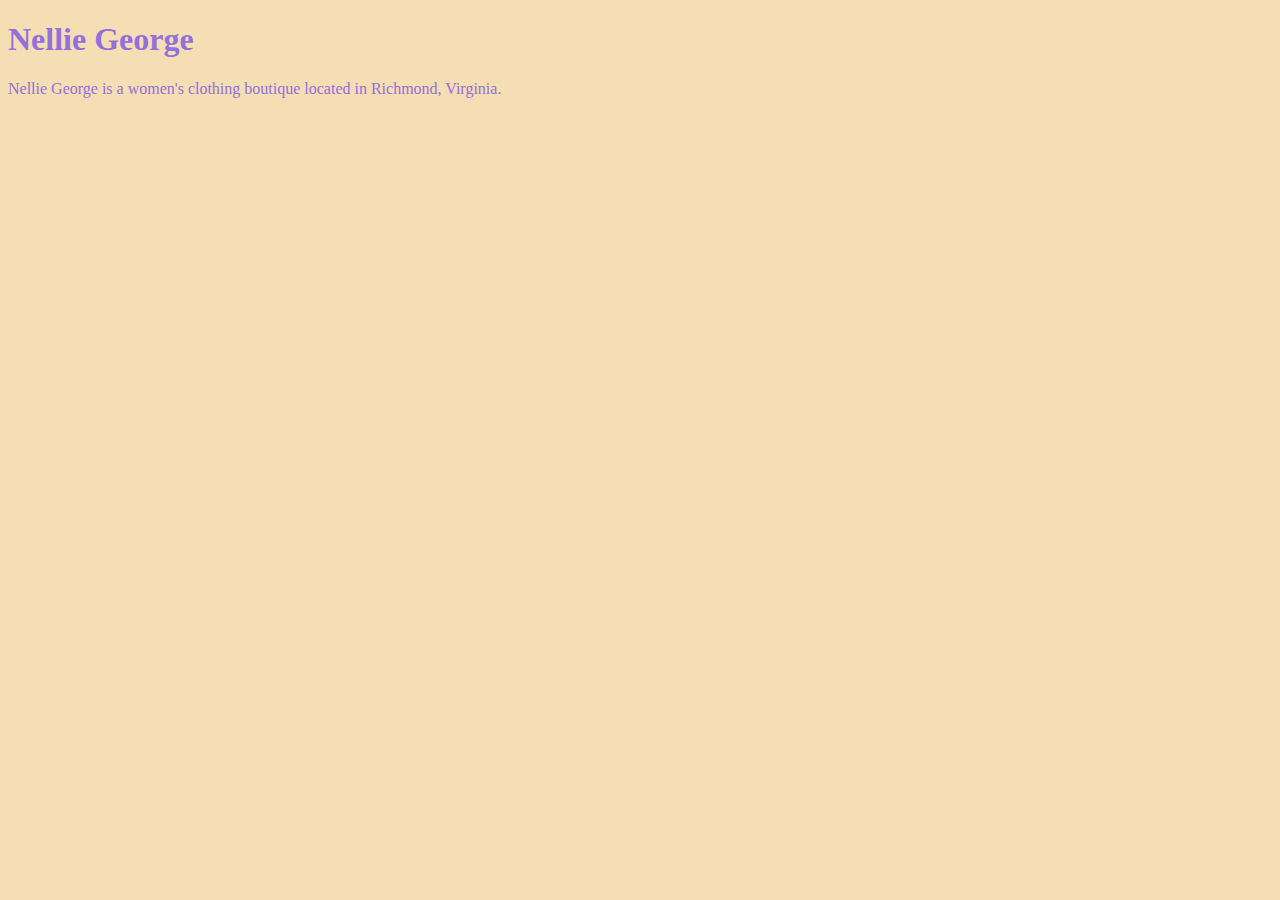
<file: unit_1/index.html>
<!DOCTYPE html>
<html>
<head>
<link rel="stylesheet" type="text/css" href="css/style.css">
	<title>Nellie George</title>
</head>
<body>

<h1>Nellie George</h1>
<p>Nellie George is a women's clothing boutique located in Richmond, Virginia.</p>

</body>
</html>
</file>
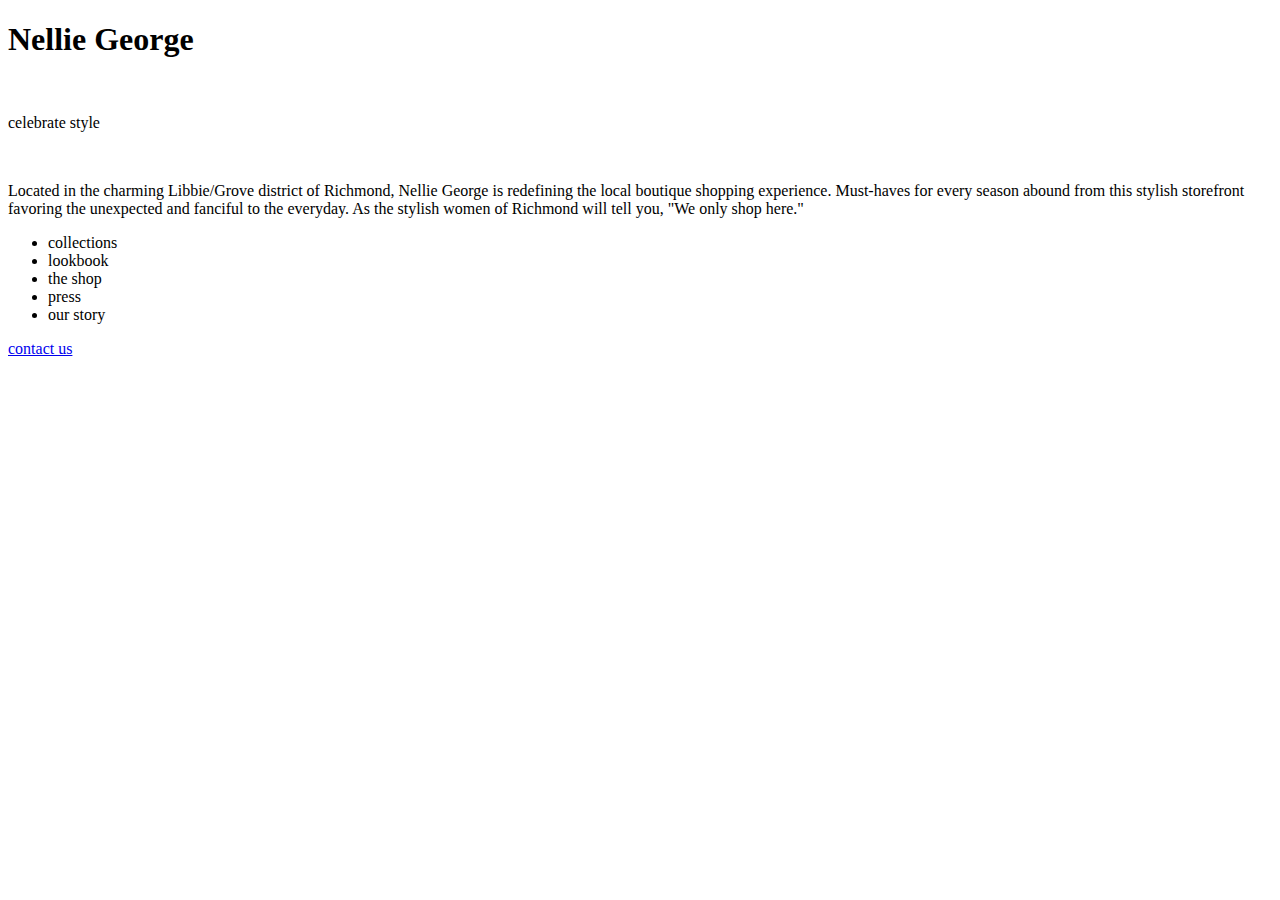
<file: unit_3/index.html>
<!DOCTYPE html>
<html>
<head>
<link rel="stylesheet" type="style/css" href="css/style.css">
	<title>"Nellie George"</title>
</head>
<body>
	<h1>Nellie George</h1>
<br>

	<p id="slogan"> celebrate style</p>

	<br>

<p> Located in the charming Libbie/Grove district of Richmond, Nellie George is redefining the local boutique shopping experience.  Must-haves for every season abound from this stylish storefront favoring the unexpected and fanciful to the everyday.  As the stylish women of Richmond will tell you, "We only shop here."</p>

<ul>
<li> collections </li>
<li> lookbook </li>
<li> the shop </li>
<li> press </li>
<li> our story </li>
</ul>

<a href="mailto:samanthamolgren@gmail.com">contact us</a>



</body>
</html>
</file>
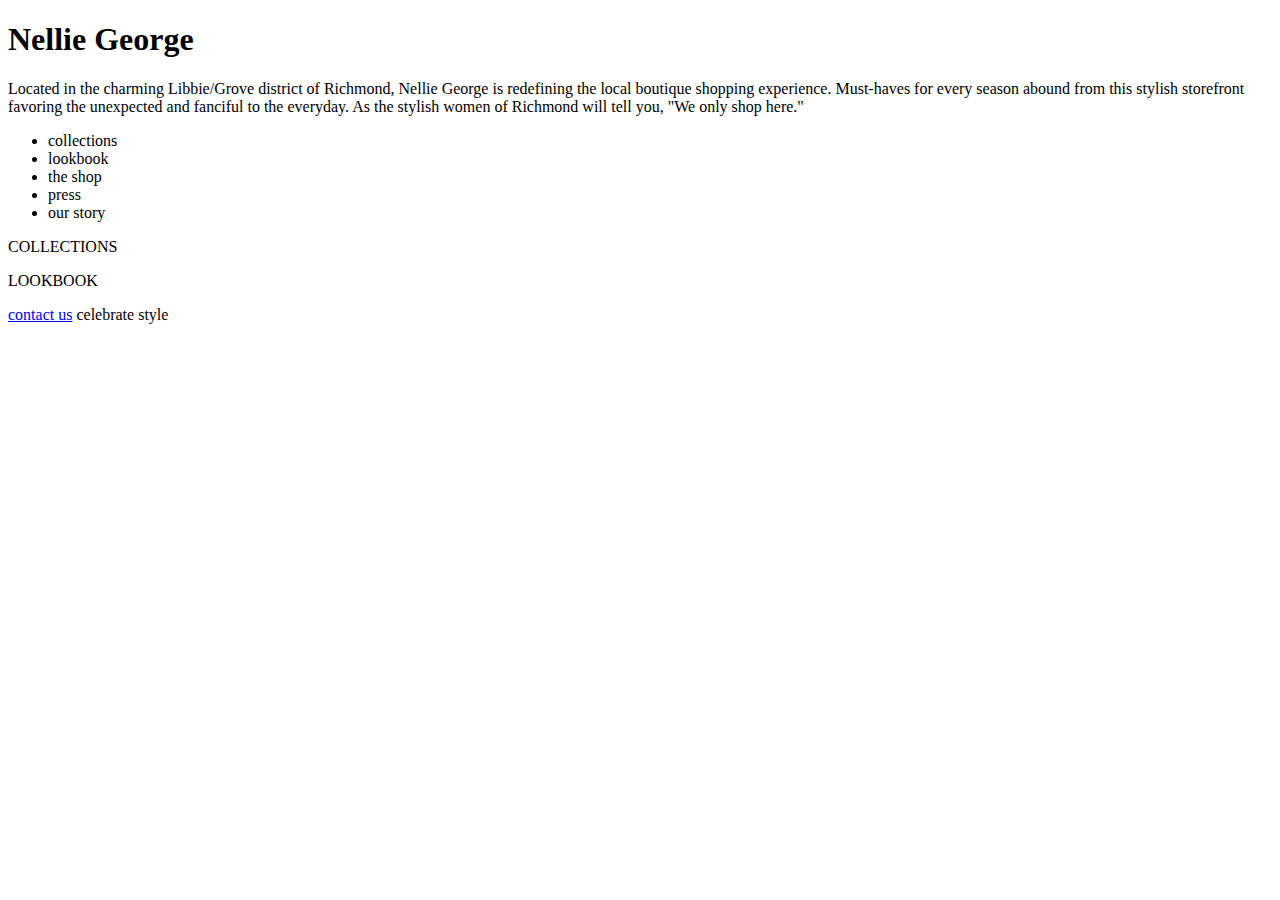
<file: unit_5/index.html>
<!DOCTYPE html>
<html>
	<head>
		<title>"Nellie George"</title>
<link rel="stylesheet" type="style/css" href="css/style.css">

	</head>

	<body>
		<div id="wrapper">
			<header>
				<h1>Nellie George</h1>
			</header>

	
	<article class="collections">
	</article>

	<article class="lookbook">
	</article>

	<article class="shop">


		 <p>Located in the charming Libbie/Grove district of Richmond, Nellie George is redefining the local boutique shopping experience.  Must-haves for every season abound from this stylish storefront favoring the unexpected and fanciful to the everyday.  As the stylish women of Richmond will tell you, "We only shop here." </p>

		 </article>



	<article class="press">
	</article>


<nav>
<ul>
<li> collections </li>
<li> lookbook </li>
<li> the shop </li>
<li> press </li>
<li> our story </li>
</ul>
</nav>

<section id="two_column" class="clearfix">
	<article id= "collections">
	<p>COLLECTIONS</p>
	</article>

	<article id="lookbook">
	<p>LOOKBOOK</p>
	</article>

	</section>



<footer>
	<a href="mailto:samanthamolgren@gmail.com">contact us</a>

	<id="slogan"> celebrate style </id>

</footer>

</div>


</body>

</html>
</file>
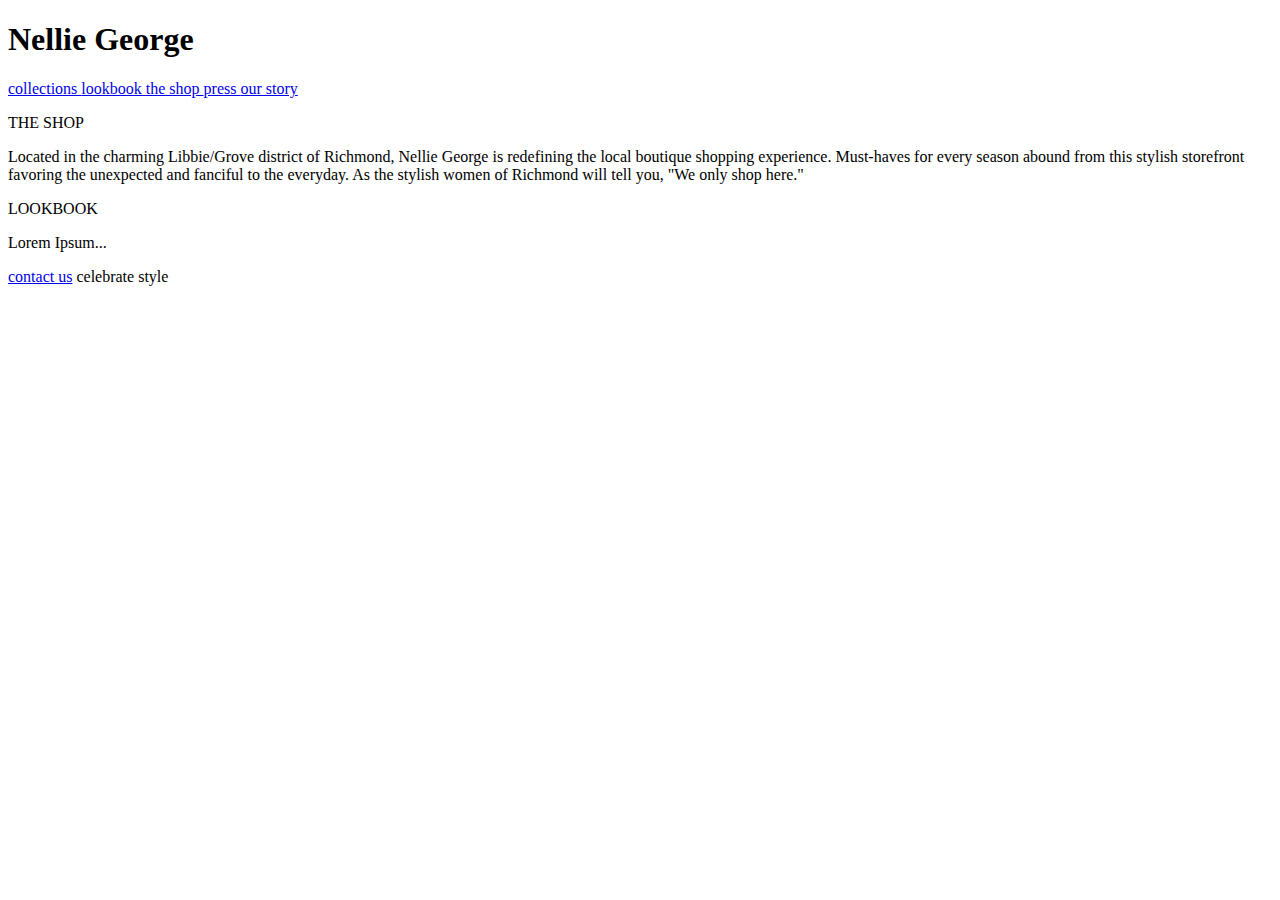
<file: unit_6/index.html>
<!DOCTYPE html>
<html>
	<head>
		<title>"Nellie George"</title>
<link rel="stylesheet" type="style/css" href="css/style.css">

	</head>

	<body>
		<div id="wrapper">
			<header>
				<h1>Nellie George</h1>
			</header>

			</div>



<nav>
<a href="#"> collections </a>
<a href="#"> lookbook </a>
<a href="#"> the shop </a>
<a href="#"> press </a>
<a href="#"> our story </a>
</nav>

<section id="two_column" class="clearfix">
	<article id= "left">
	<p>THE SHOP</p>
	<p>Located in the charming Libbie/Grove district of Richmond, Nellie George is redefining the local boutique shopping experience.  Must-haves for every season abound from this stylish storefront favoring the unexpected and fanciful to the everyday.  As the stylish women of Richmond will tell you, "We only shop here."</p>
	</article>

	<article id="right">
	<p>LOOKBOOK</p>
	<p>Lorem Ipsum...</p>
	</article>

	</section>



<footer>
	<a href="mailto:samanthamolgren@gmail.com">contact us</a>

	<id="slogan"> celebrate style </id>

</footer>


</body>

</html>
</file>
<file: unit_1/css/style.css>
body {
	background-color: wheat;
}

h1,p {
	color: mediumpurple;
}
</file>
<file: unit_3/css/style.css>
body {
	text-align: center;
	background-image: url(../images/dressing_rooms.jpg);
	background-color: #fff;
	background-size: cover;
	background-repeat: no-repeat;
	font-family: "Snell Roundhand", "Trebuchet MS", Helvetica, sans-serif; 

}

h1 {
	color: #FF9F67;
	padding-top: 40px;
	font-size: 150px;

}


#slogan {
	color: #3CD8E7;
	font-size: 72px;
	padding-top: 100px;
	padding-bottom: 50px;
}

p {
	color: #3E207F;
	font-size: 34px;
	padding-top: 100px;
}
ul {
	list-style: none;
	color:#3E207F;
	font-size: 30px;
}

a {
	color:#3E207F;
	font-size: 24px;
	text-decoration: none;
}
a:hover {
	color:#3CD8E7;
	font-size: 24px;


}
</file>
<file: unit_5/css/style.css>
@import url(https://fonts.googleapis.com/css?family=Parisienne);
@import url(https://fonts.googleapis.com/css?family=Open+Sans+Condensed:300);

header {
	background-color: #FFED74;
	border: 1px black solid;
	padding: 20px;
}

nav {
	background-color: #E8C66A;
	border: 1px black solid;
	padding: 20px;
}

article {
	background-color: #E89C6C;
}

#shop {
	color: #3E207F;
	font-size: 2em;
	padding-top: 100px;
	font-family: 'Open Sans Condensed', sans-serif;

}

footer {
	background-color: #FF957E;
	border: 1px black solid;
	padding: 20px;
}

body {
	text-align: center;
	background-image: url(../images/dressing_rooms.jpg);
	background-color: #fff;
	background-size: cover;
	background-repeat: no-repeat;



h1 {
	color: #FF9F67;
	padding-top: 40px;
	font-size: 10em;
	font-family: 'Parisienne', cursive; 
	text-align: center;

	

}


#slogan {
	color: #3CD8E7;
	font-size: 6em;
	font-family: 'Parisienne', cursive;
}

p {
	color: #3E207F;
	font-size: 2em;
	padding-top: 100px;
	font-family: 'Open Sans Condensed', sans-serif;
}
ul {
	list-style: none;
	color:#3E207F;
	font-size: 2em;
	font-family: 'Open Sans Condensed', sans-serif;
}

a {
	color:#3E207F;
	font-size: 2em;
	text-decoration: none;
	font-family: 'Open Sans Condensed', sans-serif;
	text-align: center;
}
a:hover {
	color:#3CD8E7;
	font-size: 2em;


}
</file>
<file: unit_6/css/style.css>
@import url(https://fonts.googleapis.com/css?family=Parisienne);
@import url(https://fonts.googleapis.com/css?family=Open+Sans+Condensed:300);

header {
	background-color: #FFED74;
	border: 1px black solid;
	padding: 20px;
	font-family: 'Parisienne', cursive; 
}

nav {
	background-color: #E8C66A;
	border: 1px black solid;
	padding: 20px;
	text-decoration: none;
}


#shop {
	font-size: 2em;
	padding-top: 100px;
	font-family: 'Open Sans Condensed', sans-serif;
	background-image: url(../images/dressing_rooms.jpg);

}

footer {
	background-color: #FF957E;
	border: 1px black solid;
	padding: 20px;
}




h1 {
	color: #FF9F67;
	padding-top: 40px;
	font-size: 10em;
	font-family: 'Parisienne', cursive; 
	text-align: center;

	

}


#slogan {
	color: #3CD8E7;
	font-size: 6em;
	font-family: 'Parisienne', cursive;
}

p {
	color: #3E207F;
	font-size: 2em;
	padding-top: 100px;
	font-family: 'Open Sans Condensed', sans-serif;
}

ul {
	list-style: none;
	color:#3E207F;
	font-size: 2em;
	font-family: 'Open Sans Condensed', sans-serif;
}

a {
	color:#3E207F;
	font-size: 2em;
	text-decoration: none;
	font-family: 'Open Sans Condensed', sans-serif;
	text-align: center;
}

a:hover {
	color:#3CD8E7;
	font-size: 2em;


}

#two_column {
	background-color: #FFB7CF;
	border: 1px black solid;
	padding: 20px;

}

#left {
	background-image: url(../images/dressing_rooms.jpg);
	border: 1px black solid;
	padding: 20px;
	float: left;
	width: 30%;
}

#right {
	background-color: pink;
	border: 1px black solid;
	padding: 20px;
	float: right;
	width: 62%;

}

.clearfix:after {
    visibility: hidden;
    display: block;
    font-size: 0;
    content: " ";
    clear: both;
    height: 0;
}
</file>
